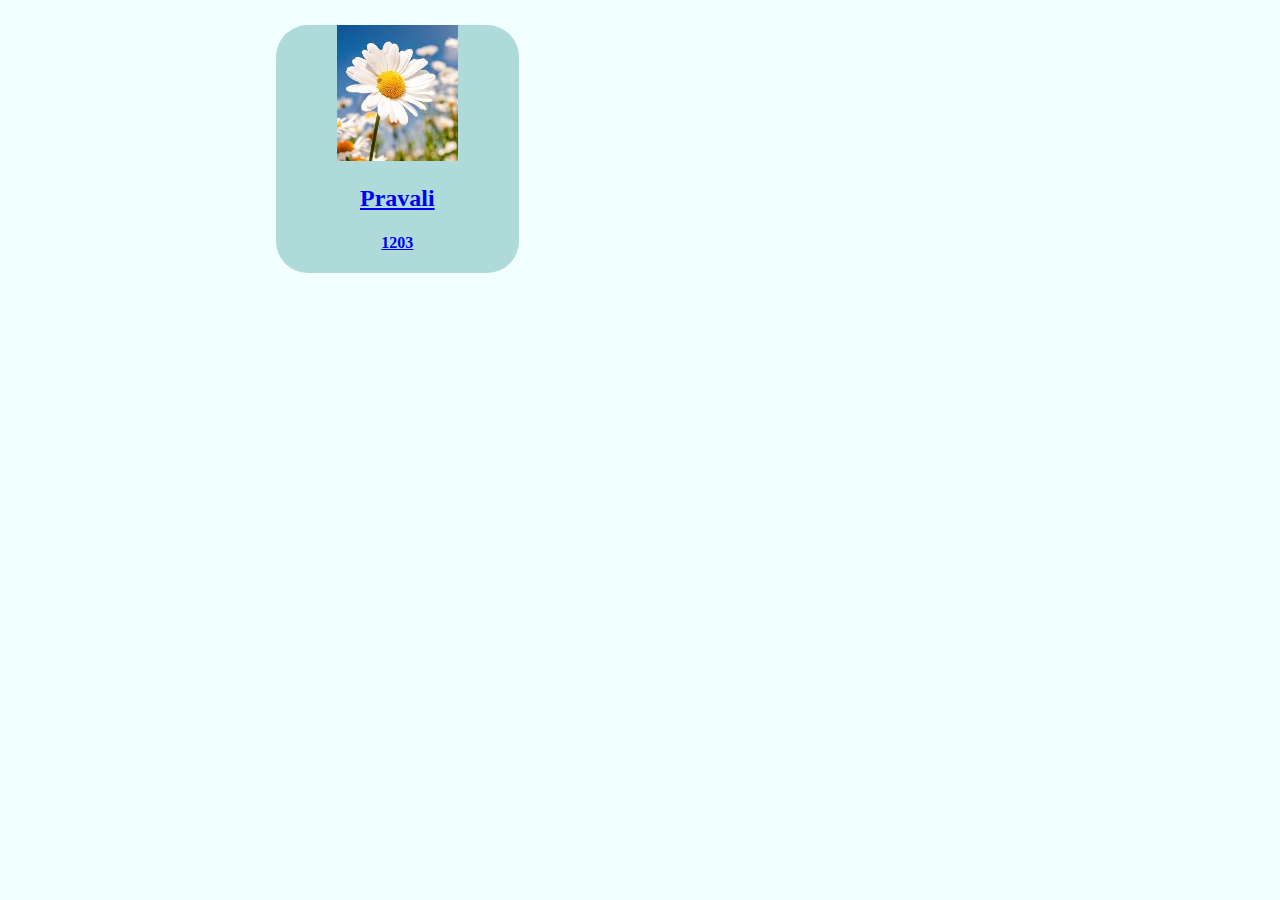
<file: index.html>
<!DOCTYPE html>
<html lang="en" dir="ltr">
  <head>
    <meta charset="utf-8">
    <meta name="viewport" content="width=device-width initial-scale=1.0">
    <title>Resume</title>
    <link rel="stylesheet" href="index.css">
  </head>
  <body>
  <div class="" id="card">
    <div class="card">
      <a href="resume.html">
      <img src="images/flower2.jpg" alt="flower image">
      <h2>Pravali</h2>
      <h4>1203</h4>
    </div>
    </a>
    </div>
  <h1></h1>
  </body>
</html>
</file>
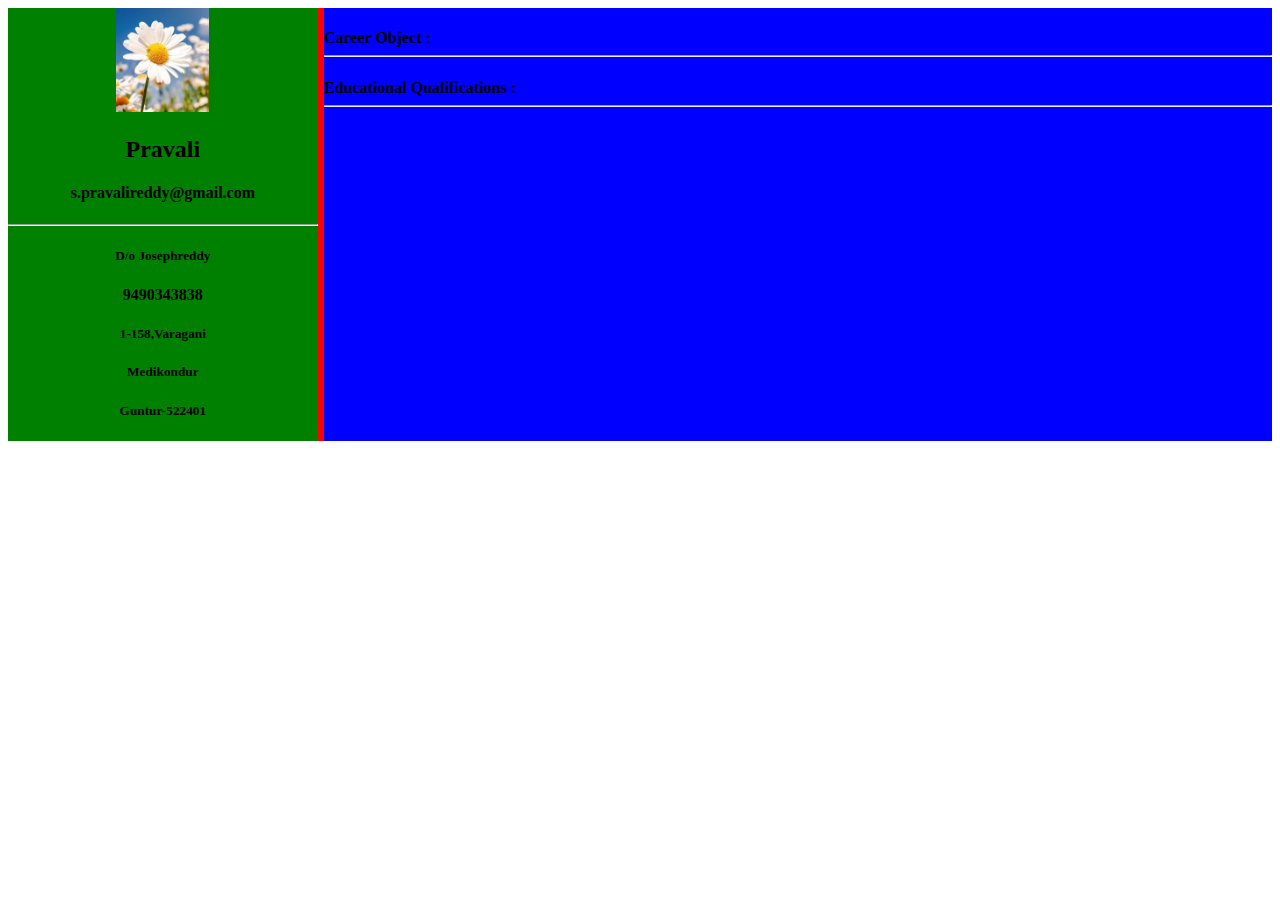
<file: resume.html>
<!DOCTYPE html>
<html lang="en" dir="ltr">
  <head>
    <meta charset="utf-8">
    <!-- <meta name="viewport" content="width=device-width initial-scale=1.0"> -->
    <meta name="viewport" content="width=device-width, initial-scale=1.0">
    <link rel="stylesheet" href="resume.css">
    <title>Resume</title>
  </head>
  <body>
    <div class="main">

      <div class="left">
        <div class="left1">
          <img src="images/flower2.jpg" alt="">
          <h2>Pravali</h2>

          <h4>s.pravalireddy@gmail.com</h4>
        </div>
        <hr>
      <div class="details">
        <h5>D/o Josephreddy</h5>
        <h4>9490343838</h4>
        <h5>1-158,Varagani</h5>
        <h5>Medikondur</h5>
        <h5>Guntur-522401</h5>
      </div>
    </div>
<script src="main.js" async>

</script>
      <div class="right" id="right">

      </div>
    </div>
  </body>
</html>
</file>
<file: index.css>
body{
  background: #f1ffff;
  text-align: center;
}
img{
  width: 50%
}
.card{
  background: #aedada;
  width: 20%;
  border-radius: 2em;
}
#card{
  justify-content: space-around;
  display:flex;
  margin:2%;
}
.card:hover{
  box-shadow: 0 8px 8px 0 red;
}
@media only screen and (min-device-width:350px) and (max-device-width:460px) {
  .card{
    width: 100%;

  }
}
</file>
<file: resume.css>
.main{
  background: red;
  width: 100%;
  display: flex;
  justify-content: space-between;
}
.left{
  background: green;
  width: 24.5%;
  text-align: center;
}
.left1 img{
  width: 30%;
}
.right{
  background: blue;
  width: 75%;
}

@media only screen and (min-device-width:460px) and (max-device-width:780px) {
  .main{
    width: 100%;
    flex-wrap: wrap;
  }
  .left{
    width: 100%;
    /* display: flex; */
  }
  /* .left1{
  width:100%;
} */

  .details{
    display: flex;
    justify-content: space-between;
  }
  .right{
    width:100%;
  }
}
</file>
